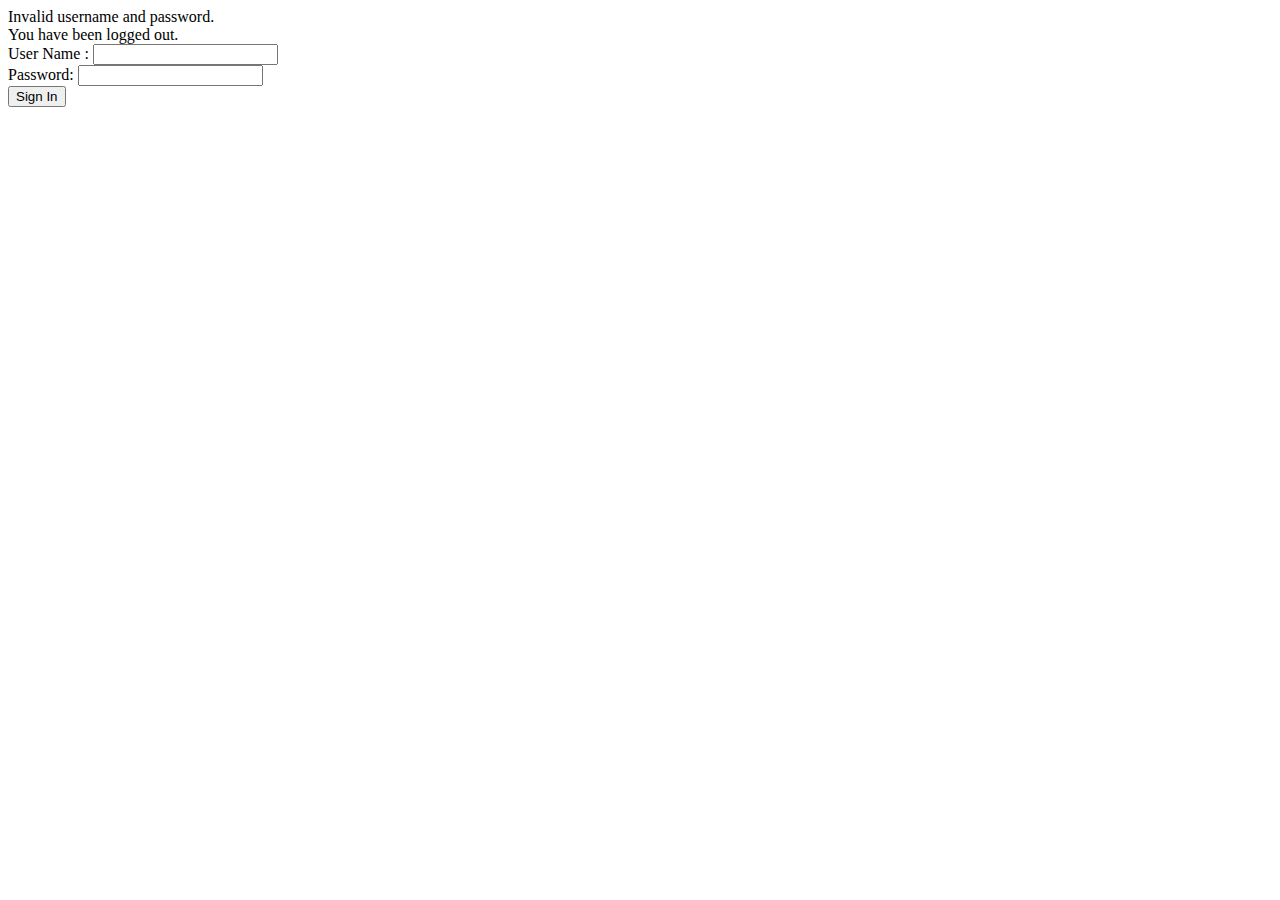
<file: src/main/resources/templates/login.html>
<!DOCTYPE html>
<html xmlns="http://www.w3.org/1999/xhtml" xmlns:th="http://www.thymeleaf.org"
             xmlns:sec="http://www.thymeleaf.org/thymeleaf-extras-springsecurity3">
    <head>
            <title>Spring Security Example </title>
        </head>
    <body>
        <div th:if="${param.error}">
                Invalid username and password.
            </div>
        <div th:if="${param.logout}">
                You have been logged out.
            </div>
        <form th:action="@{/login}" method="post">
                <div><label> User Name : <input type="text" name="username"/> </label></div>
                <div><label> Password: <input type="password" name="password"/> </label></div>
                <div><input type="submit" value="Sign In"/></div>
            </form>
    </body>
</html>
</file>
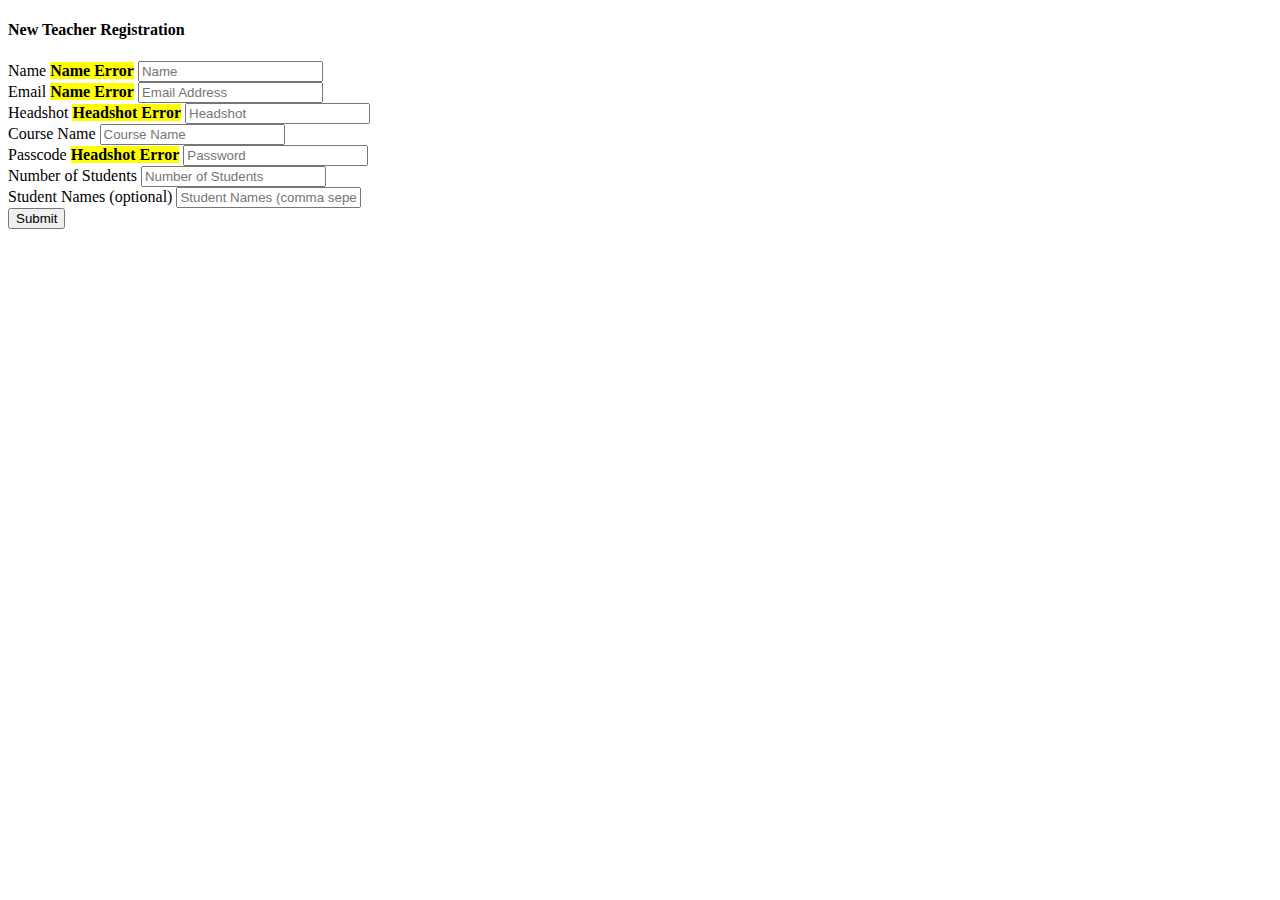
<file: src/main/resources/templates/registration.html>
<!DOCTYPE html>
<html 	xmlns="http://www.w3.org/1999/xhtml"
         xmlns:th="http://www.thymeleaf.org">
<head>
    <meta charset="utf-8" />
    <meta http-equiv="X-UA-Compatible" content="IE=edge" />
    <meta name="viewport" content="width=device-width, initial-scale=1" />
    <title>Spring Security Example</title>
</head>
<body>
<h4>New Teacher Registration</h4>

<form autocomplete="off" action="#" th:action="@{/register}"
      th:object="${student}" method="post">
    Name <mark><strong>
	    <span th:if="${#fields.hasErrors('name')}"
              th:errors="*{name}">Name Error</span></strong></mark>
    <input type="text" id="name" placeholder="Name"
           th:field="*{name}" /><br />
    Email <mark><strong>
	    <span th:if="${#fields.hasErrors('email')}"
              th:errors="*{email}">Name Error</span></strong></mark>
    <input type="text" id="email" placeholder="Email Address"
           th:field="*{email}" /><br />
    Headshot <mark><strong>
	    <span th:if="${#fields.hasErrors('headshot')}"
              th:errors="*{headshot}">Headshot Error</span></strong></mark>
    <input type="text" id="email" placeholder="Headshot"
           th:field="*{headshot}" /><br />
    Course Name <mark><strong>
    <input type="text" name="course" id="course" placeholder="Course Name"
    /><br /></strong></mark>
    Passcode <mark><strong>
	    <span th:if="${#fields.hasErrors('password')}"
              th:errors="*{password}">Headshot Error</span></strong></mark>
    <input type="text" id="password" placeholder="Password"
           th:field="*{password}" /><br />
    Number of Students <mark><strong>
    <input type="text" name="numstu" id="numstu" placeholder="Number of Students"
    /><br /></strong></mark>
    Student Names (optional) <mark><strong>
    <input type="text" name="stunames" id="stunames" placeholder="Student Names (comma seperated)"
    /><br /></strong></mark>
    <button type="submit" class="btn btn-default">Submit</button>
</form>

</body>
</html>
</file>
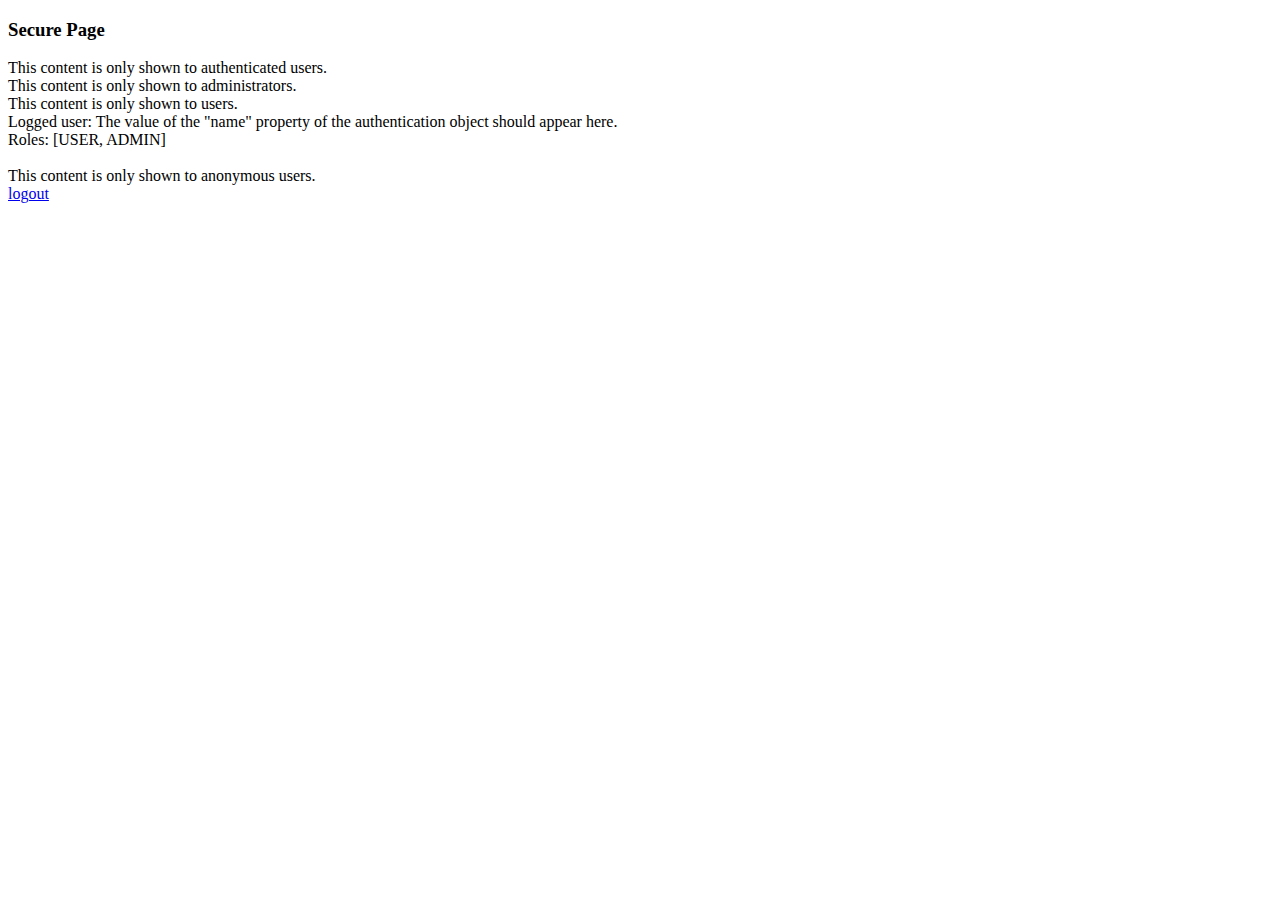
<file: src/main/resources/templates/secure.html>
<!DOCTYPE html>
<html lang="en">
<head>
    <meta charset="UTF-8" />
    <title>Title</title>
</head>
<body>
<h3>Secure Page</h3>
<div sec:authorize="isAuthenticated()">
    This content is only shown to authenticated users.<br />

    <div sec:authorize="hasAuthority('ADMIN')" >
        This content is only shown to administrators.
    </div>
    <div sec:authorize="hasAuthority('USER')" >
        This content is only shown to users.
    </div>
    Logged user: <span sec:authentication="name">The value of the "name" property of the authentication object should appear here.</span><br />
    Roles: <span sec:authentication="principal.authorities">[USER, ADMIN]</span><br /><br />
</div>
<div sec:authorize="isAnonymous()">
    This content is only shown to anonymous users.
</div>
<a href="/logout">logout</a>
</body>
</html>
</file>
